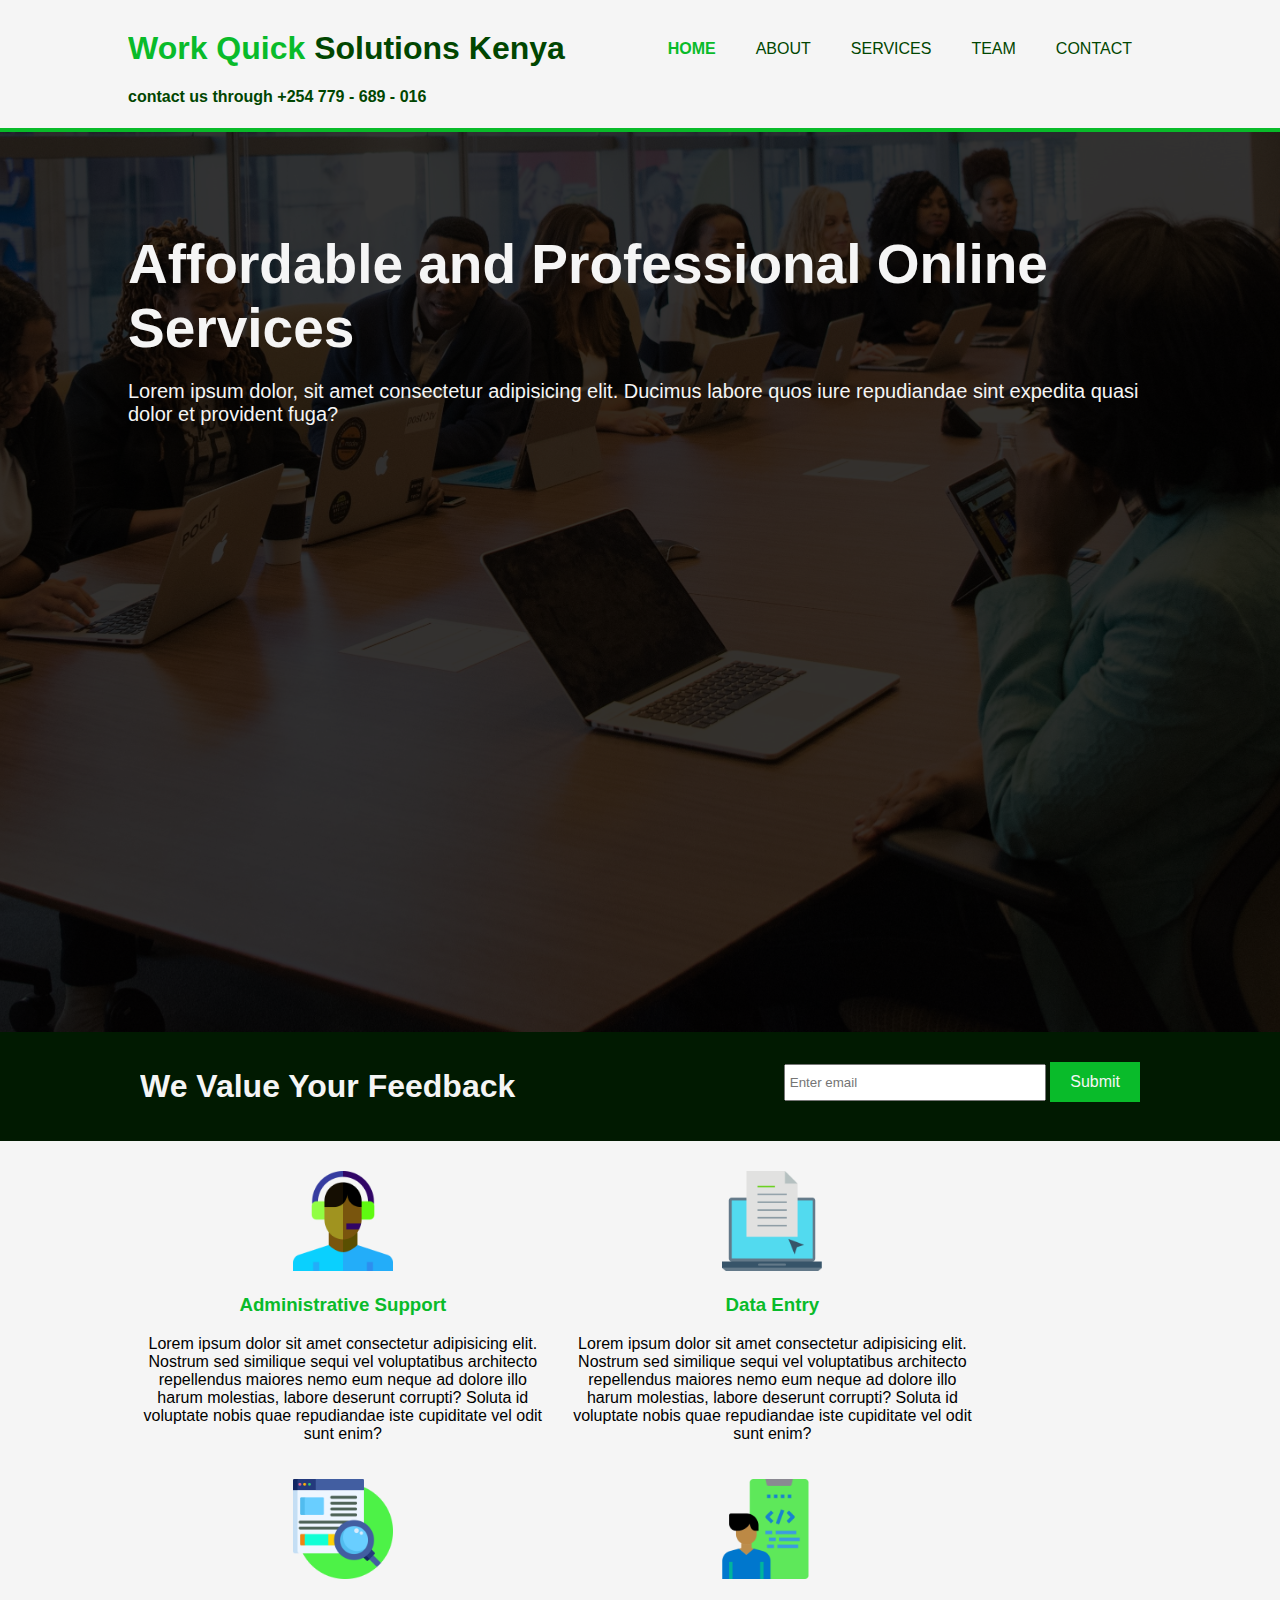
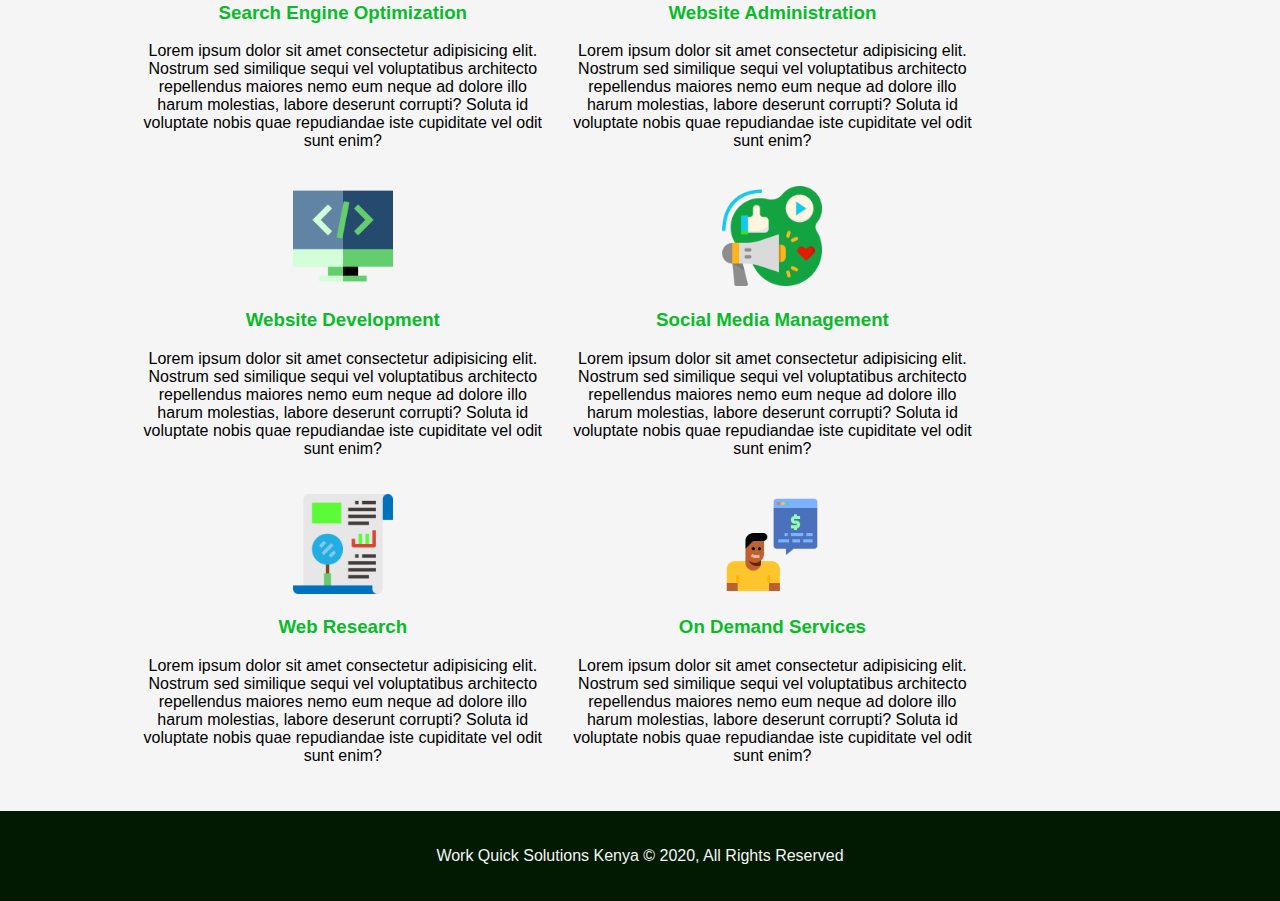
<file: index.html>
<!DOCTYPE html>
<html lang="en">
<head>
    <meta charset="UTF-8">
    <meta name="viewport" content="width=device-width, initial-scale=1.0">
    <title>Work Quick Solutions, Kenya</title>
    <link rel="stylesheet" href="style.css">
</head>
<body>
    <header>
        <div class="container">
            <div id="branding">
                <h1><span class="highlight">Work Quick</span> Solutions Kenya</h1>
                                    <h4 class="nav">contact us through +254 779 - 689 - 016</h4>
            </div>
            <nav>
                <ul>
                    <li class="current"><a href="index.html">Home</a></li>
                    <li><a href="about.html">About</a></li>
                    <li><a href="services.html">services</a></li>
                    <li><a href="team.html">team</a></li>
                    <li><a href="contact.html">Contact</a></li>
                </ul>
            </nav>
        </div>
    </header>

    <section id="showcase">
        <div class="container">
            <h1>Affordable and Professional Online Services</h1>
            <p>Lorem ipsum dolor, sit amet consectetur adipisicing elit. Ducimus labore quos iure repudiandae sint expedita quasi dolor et provident fuga?</p>
        </div>
    </section>

    <section id="newsletter">
        <div class="container">
            <h1>We Value Your Feedback</h1>
            <form>
                <input type="email" placeholder="Enter email">
                <button type="submit" class="button_1">Submit</button>
            </form>
        </div>
    </section>

    <section id="boxes">
        <div class="container">
            <div class="box">
                <a href="admin_support.html">
                <img src="./img/call-center-agent.png" alt="" class="font">
                </a>
                <h3 class="home">Administrative Support</h3>
                <p>Lorem ipsum dolor sit amet consectetur adipisicing elit. Nostrum sed similique sequi vel voluptatibus architecto repellendus maiores nemo eum neque ad dolore illo harum molestias, labore deserunt corrupti? Soluta id voluptate nobis quae repudiandae iste cupiditate vel odit sunt enim?</p>
        
            </div>
            <div class="box">
                <a href="data_entry.html"><img src="./img/laptop.png" alt="" class="font"></a>
                <h3 class="home">Data Entry</h3>
                <p>Lorem ipsum dolor sit amet consectetur adipisicing elit. Nostrum sed similique sequi vel voluptatibus architecto
                    repellendus maiores nemo eum neque ad dolore illo harum molestias, labore deserunt corrupti? Soluta id voluptate
                    nobis quae repudiandae iste cupiditate vel odit sunt enim?</p>
            </div>
            <div class="box">
              <a href="seo.html"><img src="./img/seo (1).png" alt="" class="font"></a>
                <h3 class="home">Search Engine Optimization</h3>
                <p>Lorem ipsum dolor sit amet consectetur adipisicing elit. Nostrum sed similique sequi vel voluptatibus architecto
                    repellendus maiores nemo eum neque ad dolore illo harum molestias, labore deserunt corrupti? Soluta id voluptate
                    nobis quae repudiandae iste cupiditate vel odit sunt enim?</p>
            </div>
            <div class="box">
                <a href="web_admin.html"><img src="./img/administrator.png" alt="" class="font"></a>
                <h3 class="home">Website Administration</h3>
                <p>Lorem ipsum dolor sit amet consectetur adipisicing elit. Nostrum sed similique sequi vel voluptatibus architecto
                    repellendus maiores nemo eum neque ad dolore illo harum molestias, labore deserunt corrupti? Soluta id voluptate
                    nobis quae repudiandae iste cupiditate vel odit sunt enim?</p>
            </div>
            <div class="box">
                <a href="web_development.html"><img src="./img/programming.png" alt="" class="font"></a>
                <h3 class="home">Website Development</h3>
                <p>Lorem ipsum dolor sit amet consectetur adipisicing elit. Nostrum sed similique sequi vel voluptatibus architecto
                    repellendus maiores nemo eum neque ad dolore illo harum molestias, labore deserunt corrupti? Soluta id voluptate
                    nobis quae repudiandae iste cupiditate vel odit sunt enim?</p>
            </div>
            <div class="box">
                <a href="media_management.html"><img src="./img/advertising.png" alt="" class="font"></a>
                <h3 class="home">Social Media Management</h3>
                <p>Lorem ipsum dolor sit amet consectetur adipisicing elit. Nostrum sed similique sequi vel voluptatibus architecto
                    repellendus maiores nemo eum neque ad dolore illo harum molestias, labore deserunt corrupti? Soluta id voluptate
                    nobis quae repudiandae iste cupiditate vel odit sunt enim?</p>
            </div>
            <div class="box">
                <a href="web_research.html"><img src="./img/research.png" alt="" class="font"></a>
                <h3 class="home">Web Research</h3>
                <p>Lorem ipsum dolor sit amet consectetur adipisicing elit. Nostrum sed similique sequi vel voluptatibus architecto
                    repellendus maiores nemo eum neque ad dolore illo harum molestias, labore deserunt corrupti? Soluta id voluptate
                    nobis quae repudiandae iste cupiditate vel odit sunt enim?</p>
            </div>
            <div class="box">
              <a href="on_demand.html"><img src="./img/demand.png" alt="" class="font"></a>
                <h3 class="home">On Demand Services</h3>
                <p>Lorem ipsum dolor sit amet consectetur adipisicing elit. Nostrum sed similique sequi vel voluptatibus architecto
                    repellendus maiores nemo eum neque ad dolore illo harum molestias, labore deserunt corrupti? Soluta id voluptate
                    nobis quae repudiandae iste cupiditate vel odit sunt enim?</p>
            </div>
        </div>
    </section>
</body>
<footer>
    <p>
        Work Quick Solutions Kenya &copy 2020, All Rights Reserved
    </p>
</footer>
</html>
</file>
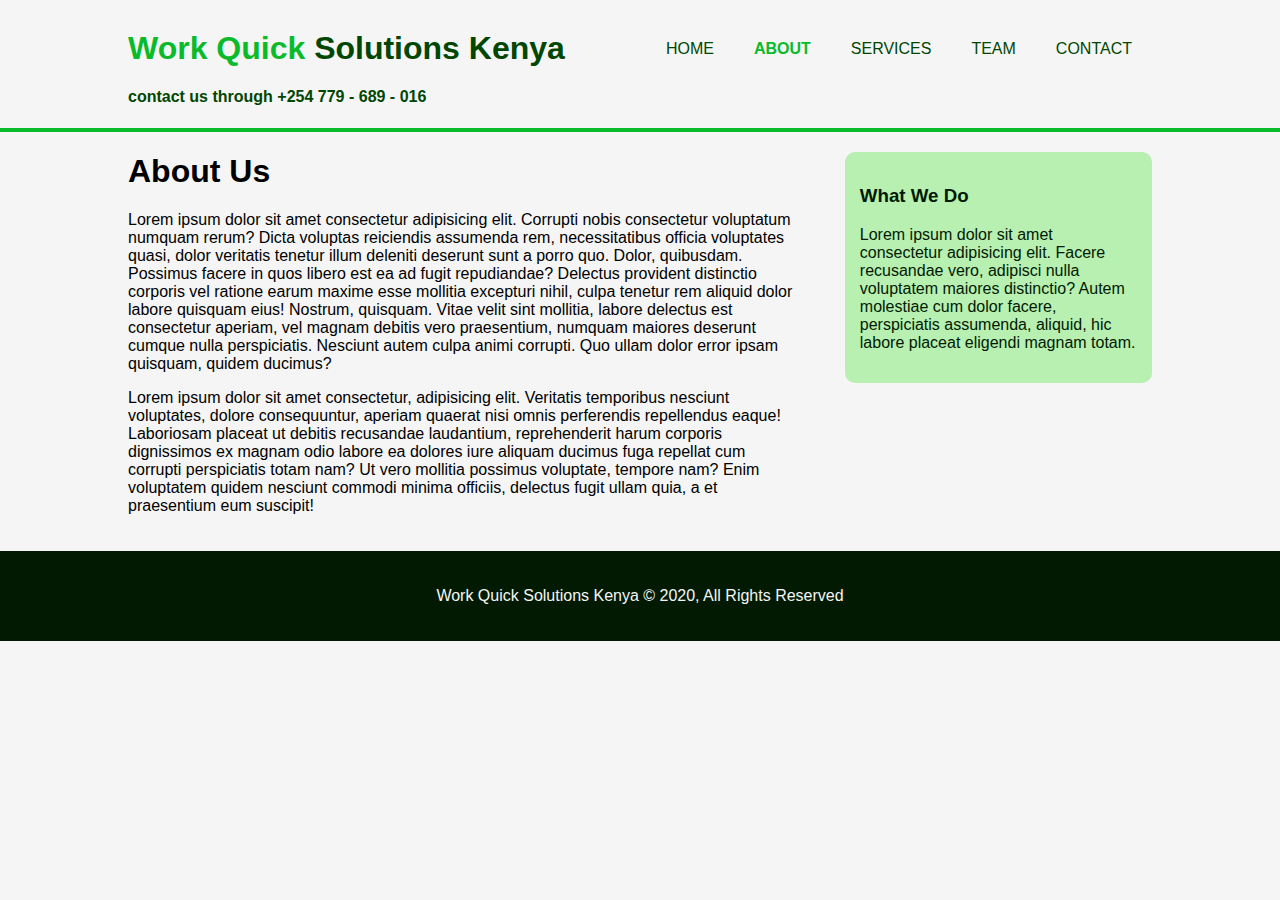
<file: about.html>
<!DOCTYPE html>
<html lang="en">

<head>
    <meta charset="UTF-8">
    <meta name="viewport" content="width=device-width, initial-scale=1.0">
    <title>Work Quick Solutions Kenya, About</title>
    <link rel="stylesheet" href="style.css">
</head>

<body>
    <header>
        <div class="container">
            <div id="branding">
                <h1><span class="highlight">Work Quick</span> Solutions Kenya</h1>
                <h4 class="nav">contact us through +254 779 - 689 - 016</h4>
            </div>
            <nav>
                <ul>
                    <li><a href="index.html">Home</a></li>
                    <li class="current"><a href="about.html">About</a></li>
                    <li><a href="services.html">services</a></li>
                    <li><a href="team.html">team</a></li>
                    <li><a href="contact.html">Contact</a></li>
                </ul>
            </nav>
        </div>
    </header>

    <section id="main">
        <div class="container">
            <article id="main-col">
                <h1 class="page-title">About Us</h1>
                    <p>
                        Lorem ipsum dolor sit amet consectetur adipisicing elit. Corrupti nobis consectetur voluptatum numquam rerum? Dicta voluptas reiciendis assumenda rem, necessitatibus officia voluptates quasi, dolor veritatis tenetur illum deleniti deserunt sunt a porro quo. Dolor, quibusdam. Possimus facere in quos libero est ea ad fugit repudiandae? Delectus provident distinctio corporis vel ratione earum maxime esse mollitia excepturi nihil, culpa tenetur rem aliquid dolor labore quisquam eius! Nostrum, quisquam. Vitae velit sint mollitia, labore delectus est consectetur aperiam, vel magnam debitis vero praesentium, numquam maiores deserunt cumque nulla perspiciatis. Nesciunt autem culpa animi corrupti. Quo ullam dolor error ipsam quisquam, quidem ducimus?
                    </p>
                    <p>Lorem ipsum dolor sit amet consectetur, adipisicing elit. Veritatis temporibus nesciunt voluptates, dolore consequuntur, aperiam quaerat nisi omnis perferendis repellendus eaque! Laboriosam placeat ut debitis recusandae laudantium, reprehenderit harum corporis dignissimos ex magnam odio labore ea dolores iure aliquam ducimus fuga repellat cum corrupti perspiciatis totam nam? Ut vero mollitia possimus voluptate, tempore nam? Enim voluptatem quidem nesciunt commodi minima officiis, delectus fugit ullam quia, a et praesentium eum suscipit!</p>
            </article>

            <aside id="sidebar">
                <div class="dark">
                <h3>What We Do</h3>
                <p>Lorem ipsum dolor sit amet consectetur adipisicing elit. Facere recusandae vero, adipisci nulla voluptatem maiores distinctio? Autem molestiae cum dolor facere, perspiciatis assumenda, aliquid, hic labore placeat eligendi magnam totam.</p>
                </div>
            </aside>
        </div>
    </section>
    
<footer>
    <p>
        Work Quick Solutions Kenya &copy 2020, All Rights Reserved
    </p>
</footer>

</html>
</file>
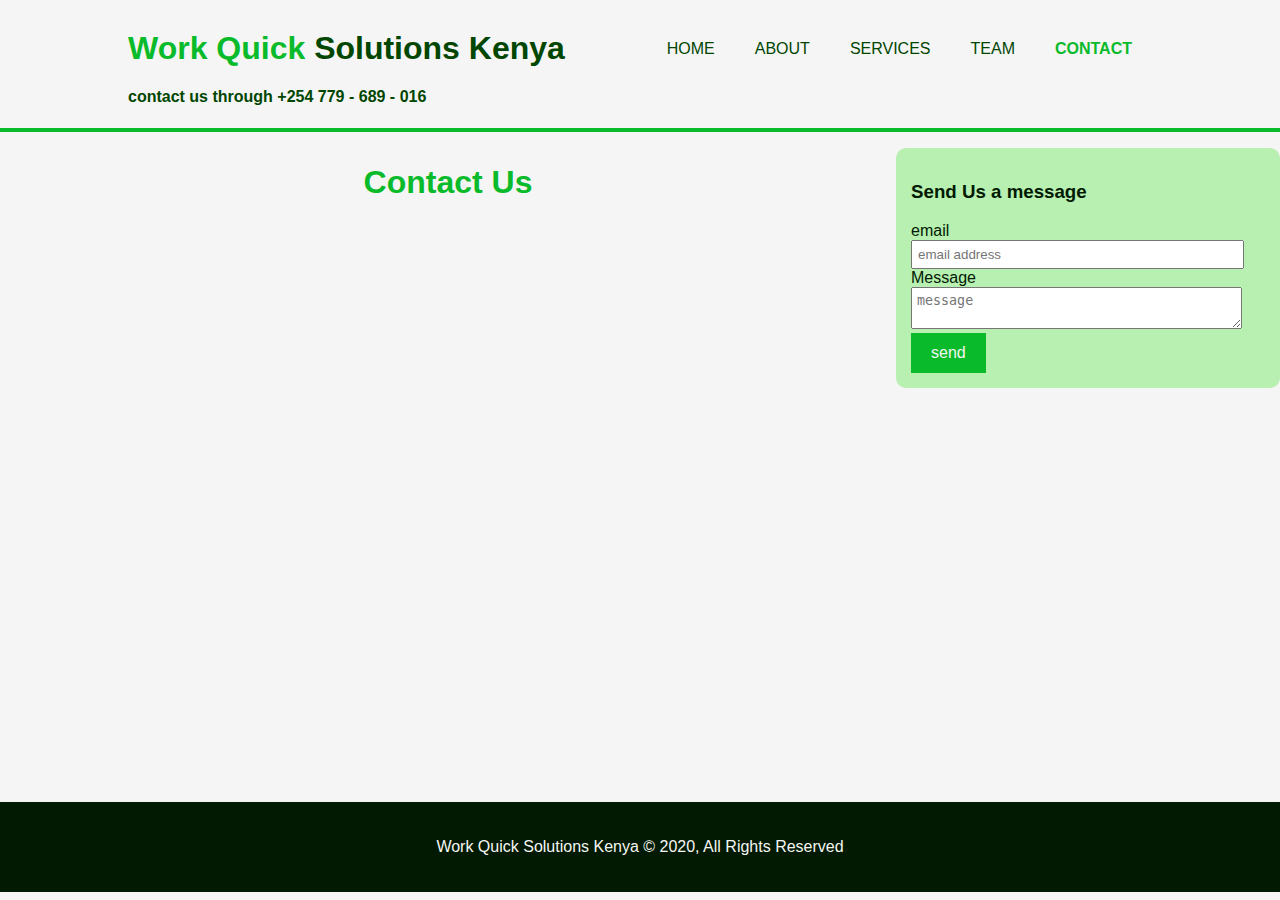
<file: contact.html>
<!DOCTYPE html>
<html lang="en">

<head>
    <meta charset="UTF-8">
    <meta name="viewport" content="width=device-width, initial-scale=1.0">
    <title>Work Quick Solutions Kenya, Contact</title>
    <link rel="stylesheet" href="style.css">
</head>

<body>
    <header>
        <div class="container">
            <div id="branding">
                <h1><span class="highlight">Work Quick</span> Solutions Kenya</h1>
                <h4 class="nav">contact us through +254 779 - 689 - 016</h4>
            </div>
            <nav>
                <ul>
                    <li><a href="index.html">Home</a></li>
                    <li><a href="about.html">About</a></li>
                    <li><a href="services.html">Services</a></li>
                    <li><a href="team.html">team</a></li>
                    <li class="current"><a href="contact.html">Contact</a></li>
                </ul>
            </nav>
        </div>
        <aside id="sidebar">
            <div class="dark">
                <h3>Send Us a message</h3>
                <form class="quote">
                    <div>
                        <label>email</label>
                        <br>
                        <input type="email" placeholder="email address">
                    </div>
                    <div>
                        <label>Message</label><br>
                        <textarea placeholder="message"></textarea>
        
                    </div>
                    <button class="button_1" type="submit">send</button>
                </form>
        
            </div>
        </aside>
    </header>
<h1 class="team">Contact Us</h1>
<section>
    <iframe
        src="https://www.google.com/maps/embed?pb=!1m14!1m8!1m3!1d15955.011441888755!2d36.7827715!3d-1.3241564!3m2!1i1024!2i768!4f13.1!3m3!1m2!1s0x0%3A0xcebffb663d597366!2sLangata%20Shopping%20Mall!5e0!3m2!1sen!2ske!4v1605278038721!5m2!1sen!2ske"
        width="" height="" frameborder="0" style="border:0;" allowfullscreen="true" aria-hidden="false"
        tabindex="0"></iframe>
</section>
    <footer>
        <p>
            Work Quick Solutions Kenya &copy 2020, All Rights Reserved
        </p>
    </footer>

</html>
</file>
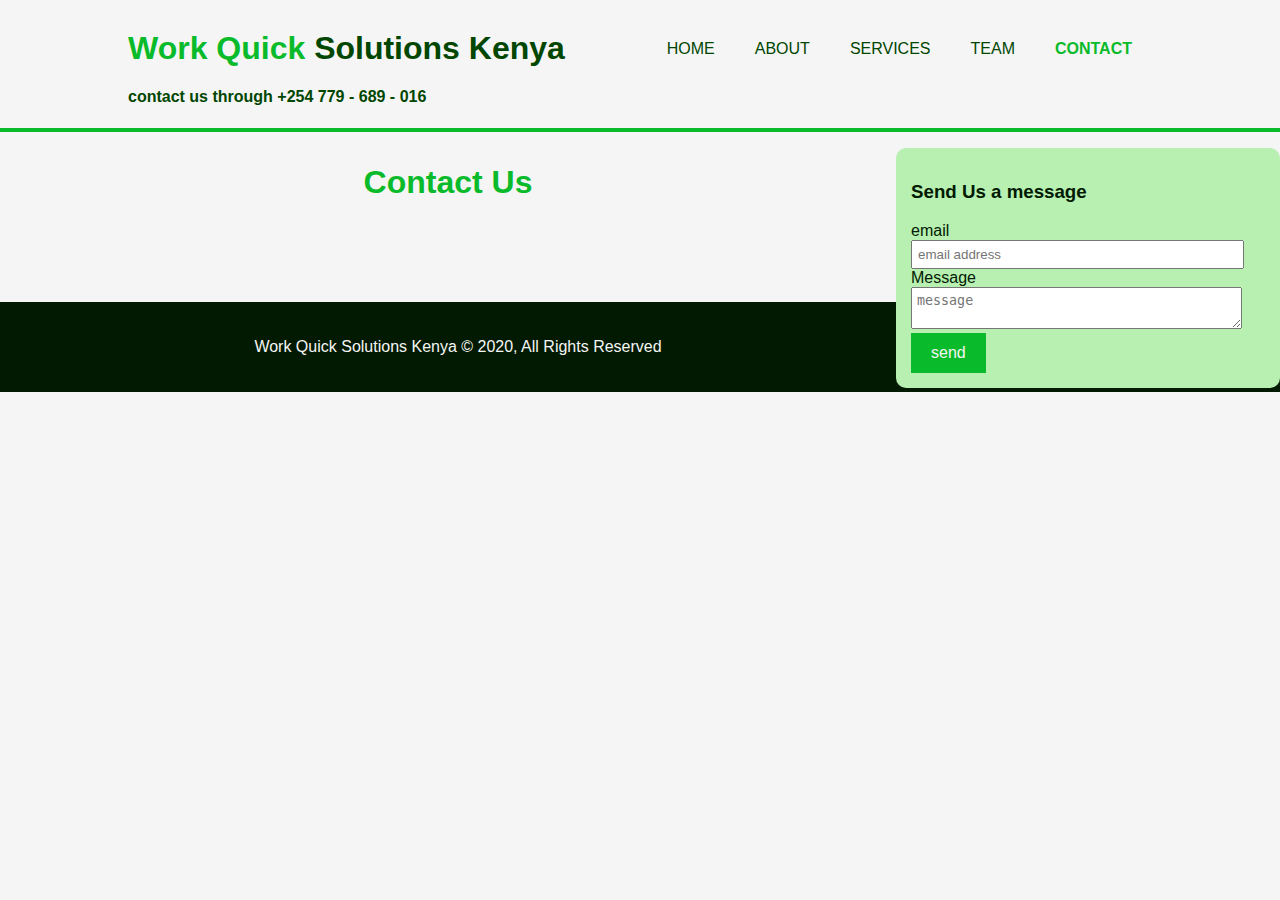
<file: on_demand.html>
<!DOCTYPE html>
<html lang="en">

<head>
    <meta charset="UTF-8">
    <meta name="viewport" content="width=device-width, initial-scale=1.0">
    <title>Work Quick Solutions Kenya, Contact</title>
    <link rel="stylesheet" href="style.css">
</head>

<body>
    <header>
        <div class="container">
            <div id="branding">
                <h1><span class="highlight">Work Quick</span> Solutions Kenya</h1>
                <h4 class="nav">contact us through +254 779 - 689 - 016</h4>
            </div>
            <nav>
                <ul>
                    <li><a href="index.html">Home</a></li>
                    <li><a href="about.html">About</a></li>
                    <li><a href="services.html">Services</a></li>
                    <li><a href="team.html">team</a></li>
                    <li class="current"><a href="contact.html">Contact</a></li>
                </ul>
            </nav>
        </div>
        <aside id="sidebar">
            <div class="dark">
                <h3>Send Us a message</h3>
                <form class="quote">
                    <div>
                        <label>email</label>
                        <br>
                        <input type="email" placeholder="email address">
                    </div>
                    <div>
                        <label>Message</label><br>
                        <textarea placeholder="message"></textarea>

                    </div>
                    <button class="button_1" type="submit">send</button>
                </form>

            </div>
        </aside>
    </header>
    <h1 class="team">Contact Us</h1>

    <footer>
        <p>
            Work Quick Solutions Kenya &copy 2020, All Rights Reserved
        </p>
    </footer>

</html>
</file>
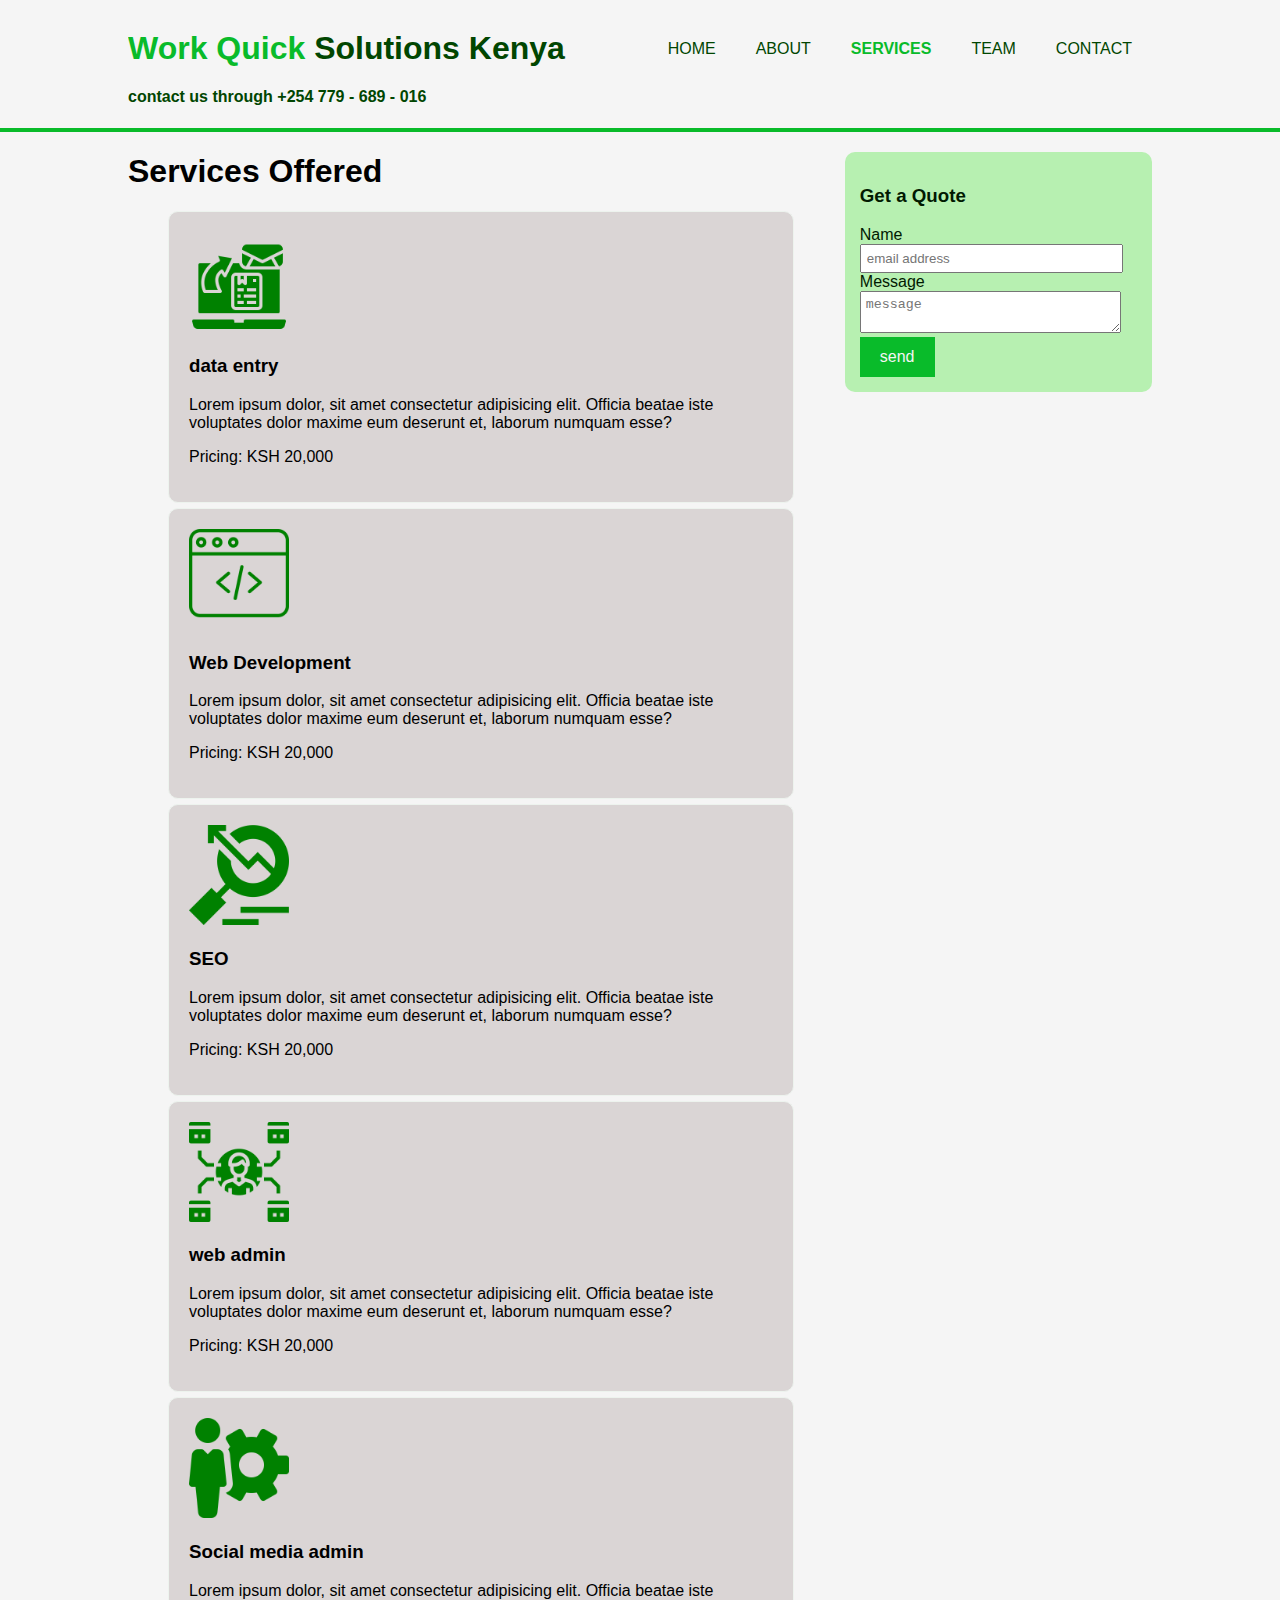
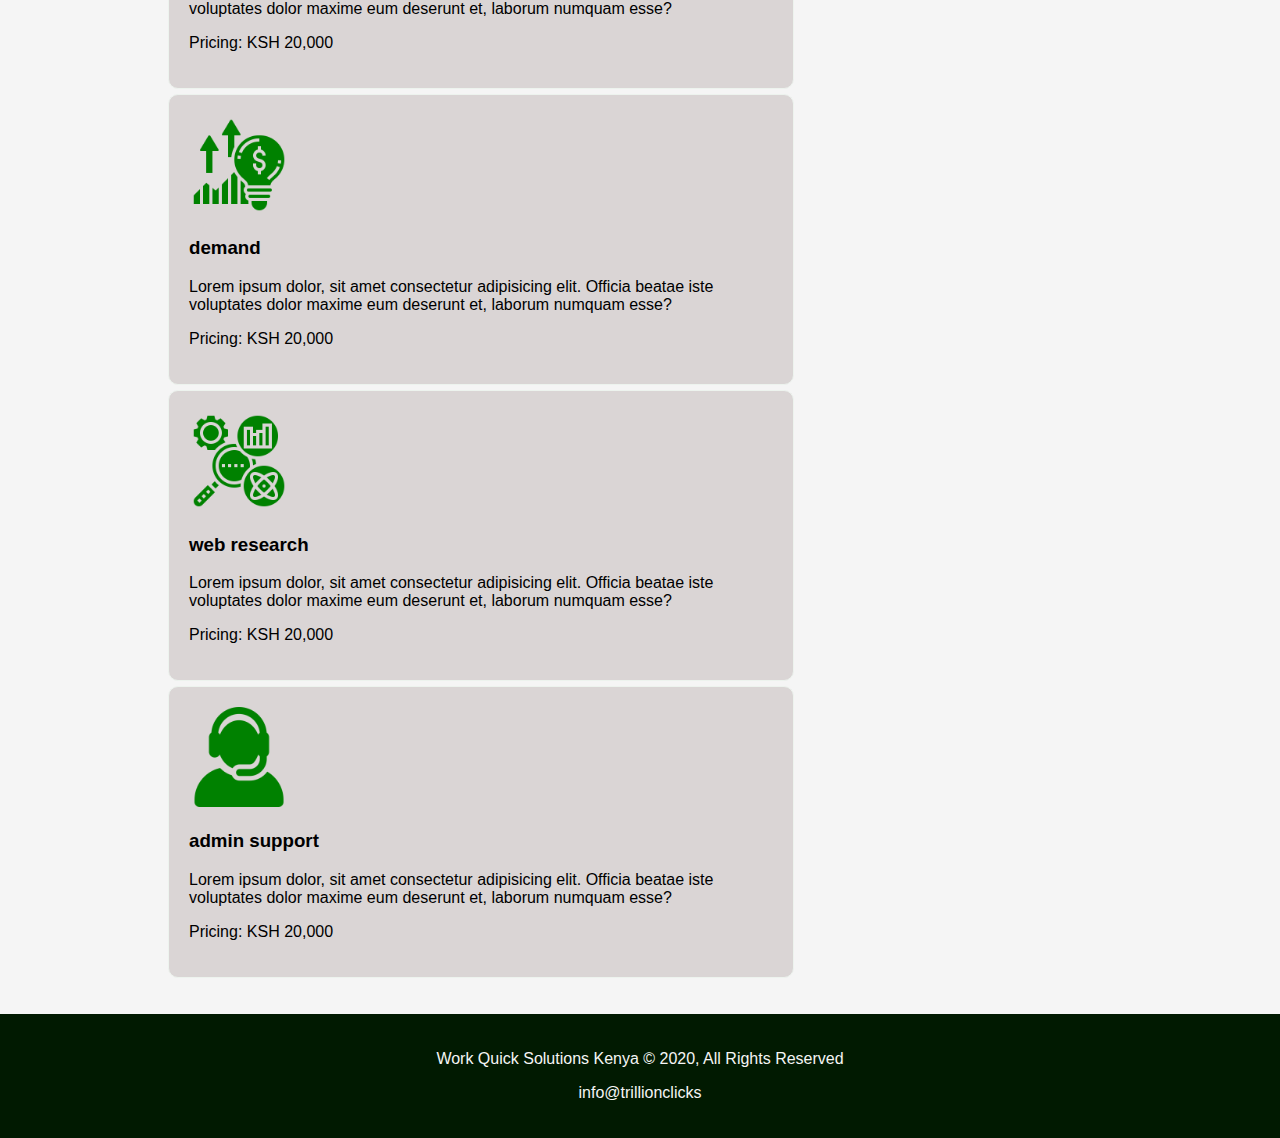
<file: services.html>
<!DOCTYPE html>
<html lang="en">

<head>
    <meta charset="UTF-8">
    <meta name="viewport" content="width=device-width, initial-scale=1.0">
    <title>Work Quick Solutions Kenya, Services</title>
    <link rel="stylesheet" href="style.css">
</head>

<body>
    <header>
        <div class="container">
            <div id="branding">
                <h1><span class="highlight">Work Quick</span> Solutions Kenya</h1>
                <h4 class="nav">contact us through +254 779 - 689 - 016</h4>
            </div>
            <nav>
                <ul>
                    <li><a href="index.html">Home</a></li>
                    <li><a href="about.html">About</a></li>
                    <li class="current"><a href="services.html">Services</a></li>
                    <li><a href="team.html">team</a></li>
                    <li><a href="contact.html">Contact</a></li>
                </ul>
            </nav>
        </div>
    </header>

    <section id="main">
        <div class="container">
            <article id="main-col">
                <h1 class="page-title">Services Offered</h1>
                <ul id="services">
                    <li><img src="./img/dot6.png" alt="" class="font">
                        <h3>data entry</h3>
                        <p>Lorem ipsum dolor, sit amet consectetur adipisicing elit. Officia beatae iste voluptates dolor maxime eum deserunt et, laborum numquam esse?</p>
                        <p>Pricing: KSH 20,000</p>
                    </li>
                    <li><img src="./img/dot8.png" alt="" class="font">
                        <h3>Web Development</h3>
                        <p>Lorem ipsum dolor, sit amet consectetur adipisicing elit. Officia beatae iste voluptates dolor maxime eum
                            deserunt et, laborum numquam esse?</p>
                        <p>Pricing: KSH 20,000</p>
                    </li>
                    <li><img src="./img/dot5.png" alt="" class="font">
                        <h3>SEO</h3>
                        <p>Lorem ipsum dolor, sit amet consectetur adipisicing elit. Officia beatae iste voluptates dolor maxime eum
                            deserunt et, laborum numquam esse?</p>
                        <p>Pricing: KSH 20,000</p>
                        </li>
                        <li><img src="./img/dot1.png" alt="" class="font">
                            <h3>web admin</h3>
                            <p>Lorem ipsum dolor, sit amet consectetur adipisicing elit. Officia beatae iste voluptates dolor maxime eum
                                deserunt et, laborum numquam esse?</p>
                            <p>Pricing: KSH 20,000</p>
                        </li>
                        <li><img src="./img/dot7.png" alt="" class="font">
                            <h3>Social media admin</h3>
                            <p>Lorem ipsum dolor, sit amet consectetur adipisicing elit. Officia beatae iste voluptates dolor maxime eum
                                deserunt et, laborum numquam esse?</p>
                            <p>Pricing: KSH 20,000</p>
                        </li>
                        <li><img src="./img/dot3.png" alt="" class="font">
                            <h3>demand</h3>
                            <p>Lorem ipsum dolor, sit amet consectetur adipisicing elit. Officia beatae iste voluptates dolor maxime eum
                                deserunt et, laborum numquam esse?</p>
                            <p>Pricing: KSH 20,000</p>
                        </li>
                        <li><img src="./img/dot4.png" alt="" class="font">
                            <h3>web research</h3>
                            <p>Lorem ipsum dolor, sit amet consectetur adipisicing elit. Officia beatae iste voluptates dolor maxime eum
                                deserunt et, laborum numquam esse?</p>
                            <p>Pricing: KSH 20,000</p>
                        </li>
                        <li><img src="./img/dot2.png" alt="" class="font">
                            <h3>admin support</h3>
                            <p>Lorem ipsum dolor, sit amet consectetur adipisicing elit. Officia beatae iste voluptates dolor maxime eum
                                deserunt et, laborum numquam esse?</p>
                            <p>Pricing: KSH 20,000</p>
                        </li>
                </ul>

            </article>

            <aside id="sidebar">
                <div class="dark">
                    <h3>Get a Quote</h3>
                    <form class="quote">
                        <div>
                            <label>Name</label>
                            <br>
                            <input type="email" placeholder="email address">
                        </div>
                        <div>
                            <label>Message</label><br>
                            <textarea placeholder="message"></textarea>
                        
                        </div>
                        <button class="button_1" type="submit">send</button>
                    </form>
                     
                </div>
            </aside>
        </div>
    </section>

    <footer>
        <p>
            Work Quick Solutions Kenya &copy 2020, All Rights Reserved
        </p>
        <p>info@trillionclicks</p>
    </footer>

</html>
</file>
<file: style.css>
body {
  font-family: Arial, Helvetica, sans-serif;
  padding: 0;
  margin: 0;
  background-color: whitesmoke;
}

p.edit {
  font-family: Arial, Helvetica, sans-serif;
  color: rgb(1, 70, 1);
}

section.edit {
  width: 90%;
  border-radius: 10px;
  background-color: rgb(183, 240, 177);
  display: block;
  margin: auto;
  padding: 1rem 1rem 1rem 1rem;
}

/* global */
.container {
  width: 80%;
  margin: auto;
  overflow: hidden;
}

/* header */
header {
  background-color: whitesmoke;
  color: rgb(1, 70, 1);
  padding-top: 30px;
  min-height: 70px;
  border-bottom: 4px solid rgb(9, 187, 42);
}

h3.home {
  color: rgb(9, 187, 42);
}

h1.team {
  text-align: center;
  margin-top: 2rem;
  color: rgb(9, 187, 42);
}

h4.tm {
  color: rgb(197, 247, 197);
  text-align: center;
  font-size: 1rem;
}

h2.team {
  color: whitesmoke;
  text-align: center;
}

h4.nav {
  color: rgb(1, 70, 1);
  font-family: Arial, Helvetica, sans-serif;
}

header a {
  color: rgb(1, 70, 1);
  text-decoration: none;
  text-transform: uppercase;
  font-size: 16px;
}

header ul {
  margin: 0;
  padding: 0;
}

header li {
  float: left;
  display: inline;
  padding: 0 20px 0 20px;
}

header #branding {
  float: left;
}

header #branding h1 {
  margin: 0;
}

header nav {
  float: right;
  margin-top: 10px;
}

header .highlight,
header .current a {
  color: rgb(9, 187, 42);
  font-weight: 600;
}

header a:hover {
  color: rgb(9, 187, 42);
}

/* showcase */
#showcase {
  min-height: 100vh;
  width: 100%;
  background: url("./img/fer.jpg") no-repeat top center / cover;
  position: relative;
  color: whitesmoke;
  background-blend-mode: multiply;
  background-color: rgba(0, 0, 0, 0.8);
}

#showcase h1 {
  margin-top: 100px;
  font-size: 55px;
  margin-bottom: 10px;
}

#showcase p {
  font-size: 20px;
}

#newsletter {
  padding: 15px;
  color: whitesmoke;
  background-color: rgb(1, 26, 1);
}

#newsletter h1 {
  float: left;
}

img.font {
  width: 100px;
  height: 100px;
}

img.font:hover {
  width: 110px;
  height: 110px;
  transition: 0.5s ease-in-out;
  background-color: rgb(9, 187, 42);
  border-radius: 50%;
}

#newsletter form {
  float: right;
  margin-top: 15px;
}

#newsletter input:focus {
  outline: none;
}

#newsletter input[type="email"] {
  padding: 4px;
  height: 25px;
  width: 250px;
}

.button_1 {
  height: 40px;
  background: rgb(9, 187, 42);
  border: 0;
  padding-left: 20px;
  padding-right: 20px;
  color: whitesmoke;
  font-size: 1rem;
  cursor: pointer;
}

.button_1:hover {
  color: rgb(9, 187, 42);
  background-color: whitesmoke;
  transition: 0.2s ease-in;
}
#boxes {
  margin-top: 20px;
}

#boxes .box {
  float: left;
  width: 40%;
  padding: 10px;
  text-align: center;
}

aside#sidebar {
  float: right;
  width: 30%;
  margin-top: 10px;
}

article#main-col {
  width: 65%;
  float: left;
}

/* services */
ul#services li {
  list-style: none;
  padding: 20px;
  border: 1px solid rgb(237, 243, 238);
  margin-bottom: 5px;
  background: rgb(218, 213, 213);
  border-radius: 10px;
}

aside#sidebar .quote input,
aside#sidebar .quote textarea {
  width: 90%;
  padding: 5px;
}

aside#sidebar .quote input:focus {
  outline: none;
  font-family: Arial, Helvetica, sans-serif;
  font-size: 1rem;
  background-color: rgb(237, 243, 238);
  border: none;
}

aside#sidebar .quote textarea:focus {
  outline: none;
  font-family: Arial, Helvetica, sans-serif;
  font-size: 1rem;
  background-color: rgb(237, 243, 238);
  border: none;
}

.dark {
  padding: 15px;
  background: rgb(183, 240, 177);
  color: rgb(1, 26, 1);
  margin-top: 10px;
  margin-bottom: 10px;
  border-radius: 10px;
}

footer {
  padding: 20px;
  margin-top: 20px;
  background-color: rgb(1, 26, 1);
  color: whitesmoke;
  text-align: center;
}

@media (max-width: 768px) {
  header#branding,
  header nav,
  header nav li,
  #newsletter h1,
  #newsletter form,
  #boxes .box,
  article#main-col,
  aside#sidebar {
    float: none;
    text-align: center;
    width: 100%;
  }

  header {
    padding-bottom: 20px;
  }

  #showcase h1 {
    margin-top: 40px;
  }

  #newsletter button,
  .quote button {
    display: block;
    margin-bottom: 5px;
  }

  #newsletter form input[type="email"] {
    width: 100%;
    margin-bottom: 5px;
  }
}

@media (max-width: 600px) {
  header#branding,
  header nav,
  header nav li {
    display: block;
    float: right;
    font-size: smaller;
  }

  #showcase h1 {
    font-size: 2rem;
  }

  h4.nav {
    font-size: 0.8rem;
  }
}

.team {
  display: flex;
  flex-direction: column;
  justify-content: center;
  align-items: center;
  padding: 0 5rem 20rem 5rem;
}

.cards-wrapper {
  display: flex;
  justify-content: space-evenly;
  margin-top: 8rem;
  width: 100%;
}

.card {
  width: 22rem;
  height: 34rem;
  box-shadow: 0 1rem 4rem rgba(0, 0, 0, 0.6);
  border-radius: 0.5rem;
  position: relative;
}

.card-img-wrapper {
  width: 100%;
  height: 100%;
  background-color: #262626;
  border-radius: 0.5rem;
}

.card-img-wrapper img {
  width: 100%;
  height: 100%;
  object-fit: cover;
  opacity: 0.8;
  border-radius: 0.5rem;
  transition: opacity 0.3s;
}

.card:hover .card-img-wrapper img {
  opacity: 0.5;
}

.card-info {
  position: absolute;
  bottom: 0;
  padding: 2rem;
  text-shadow: 0 0.2rem 0.5rem rgba(0, 0, 0, 0.4);
  opacity: 0;
  visibility: hidden;
  transition: all 0.3s;
}

.card:hover .card-info {
  bottom: 2rem;
  opacity: 1;
  visibility: visible;
}

.card-info h2 {
  font-family: "Baloo Da 2", serif;
  font-size: 2.5rem;
  line-height: 2.5rem;
  font-weight: 300;
  color: #eee;
  font-family: Arial, Helvetica, sans-serif;
}

.card-info h3 {
  font-family: "Muli", serif;
  font-size: 2rem;
  font-weight: 500;
  color: rgb(183, 240, 177);
  margin-bottom: 1rem;
  font-family: Arial, Helvetica, sans-serif;
}

.card-info p {
  font-family: Arial, Helvetica, sans-serif;
  font-size: 1.1rem;
  line-height: 1.2rem;
  color: #eee;
  width: 80%;
  margin-bottom: 1rem;
  font-family: Arial, Helvetica, sans-serif;
}

.card-info button {
  width: 10rem;
  height: 3rem;
  background-color: rgb(9, 187, 42);
  border: none;
  font-size: 1rem;
  line-height: 1rem;
  color: #eee;
  border-radius: 0.3rem;
  box-shadow: 0 0.1rem 0.8rem rgba(0, 0, 0, 0.4);
  cursor: pointer;
  font-family: Arial, Helvetica, sans-serif;
  outline: none;
}

.card-info button:hover {
  background-color: whitesmoke;
  transition: 0.3s ease-in-out;
  color: rgb(9, 187, 42);
  outline: none;
}

@media (max-width: 1300px) {
  .team {
    padding-bottom: 5rem;
  }

  .cards-wrapper {
    flex-direction: column;
    align-items: center;
    margin-top: 4rem;
  }

  .card {
    margin-bottom: 5rem;
  }

  .contact-wrapper {
    width: 30%;
    height: rem;
  }

  .contact-heading {
    margin-bottom: 1rem;
  }

  .field {
    margin: 2rem 0;
  }
}

iframe {
  display: block;
  margin: auto;
  width: 360px;
  height: 480px;
  border-radius: 10px;
}
</file>
